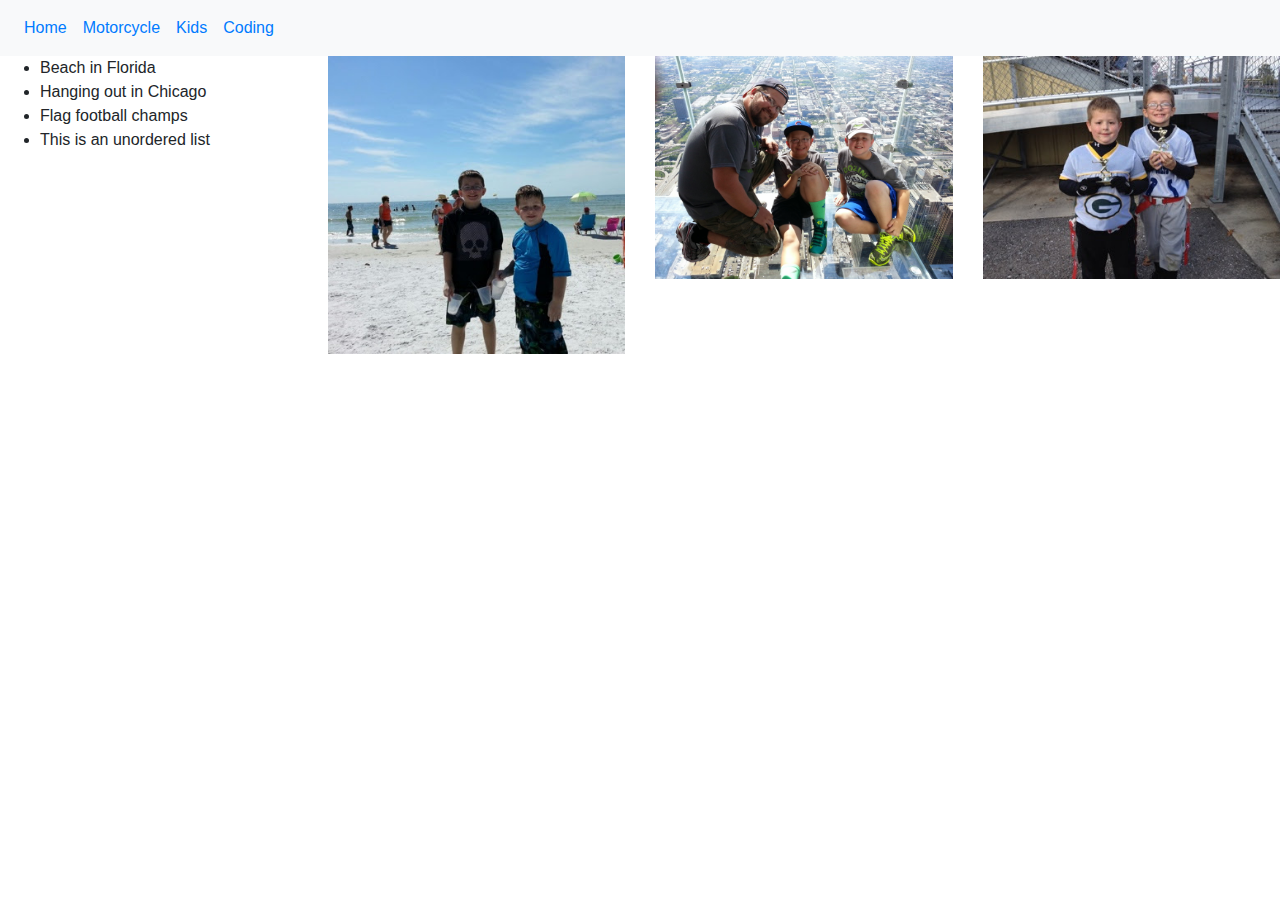
<file: kids.html>
<!DOCTYPE html>
<html>

<head>
    <title>Project 0 Kids</title>
    <link rel="stylesheet" href="style.css">
    <meta name="viewport" content="width=device-width, initial-scale=1">
    <link href="https://stackpath.bootstrapcdn.com/bootstrap/4.4.1/css/bootstrap.min.css" rel="stylesheet"
        integrity="sha384-Vkoo8x4CGsO3+Hhxv8T/Q5PaXtkKtu6ug5TOeNV6gBiFeWPGFN9MuhOf23Q9Ifjh" crossorigin="anonymous">
</head>

<body>
    <!-- A grey horizontal navbar that becomes vertical on small screens -->
    <nav class="navbar navbar-expand-sm bg-light">

        <!-- Links -->
        <ul class="navbar-nav">
            <li class="nav-item">
                <a class="nav-link" href="index.html">Home</a>
            </li>
            <li class="nav-item">
                <a class="nav-link" href="motorcycle.html">Motorcycle</a>
            </li>
            <li class="nav-item">
                <a class="nav-link" href="kids.html">Kids</a>
            </li>
            <li class="nav-item">
                <a class="nav-link" href="coding.html">Coding</a>
            </li>
        </ul>

    </nav>
    <div class="row">
        <div class="col-sm-3">
            <ul>
                <li>Beach in Florida</li>
                <li>Hanging out in Chicago</li>
                <li>Flag football champs</li>
                <li>This is an unordered list</li>
            </ul>
        </div>
        <div class="col-sm-3">
            <img src="./images/boys-beach.jpg" width="100%">
        </div>
        <div class="col-sm-3">
            <img src="./images/boys-Chicago.jpg" width="100%">
        </div>
        <div class="col-sm-3">
            <img src="./images/boys-football.jpg" width="100%">
        </div>
    </div>
</body>

</html>
</file>
<file: style.css>
h1 {
    color: blue;
    text-align: center;
}
</file>
